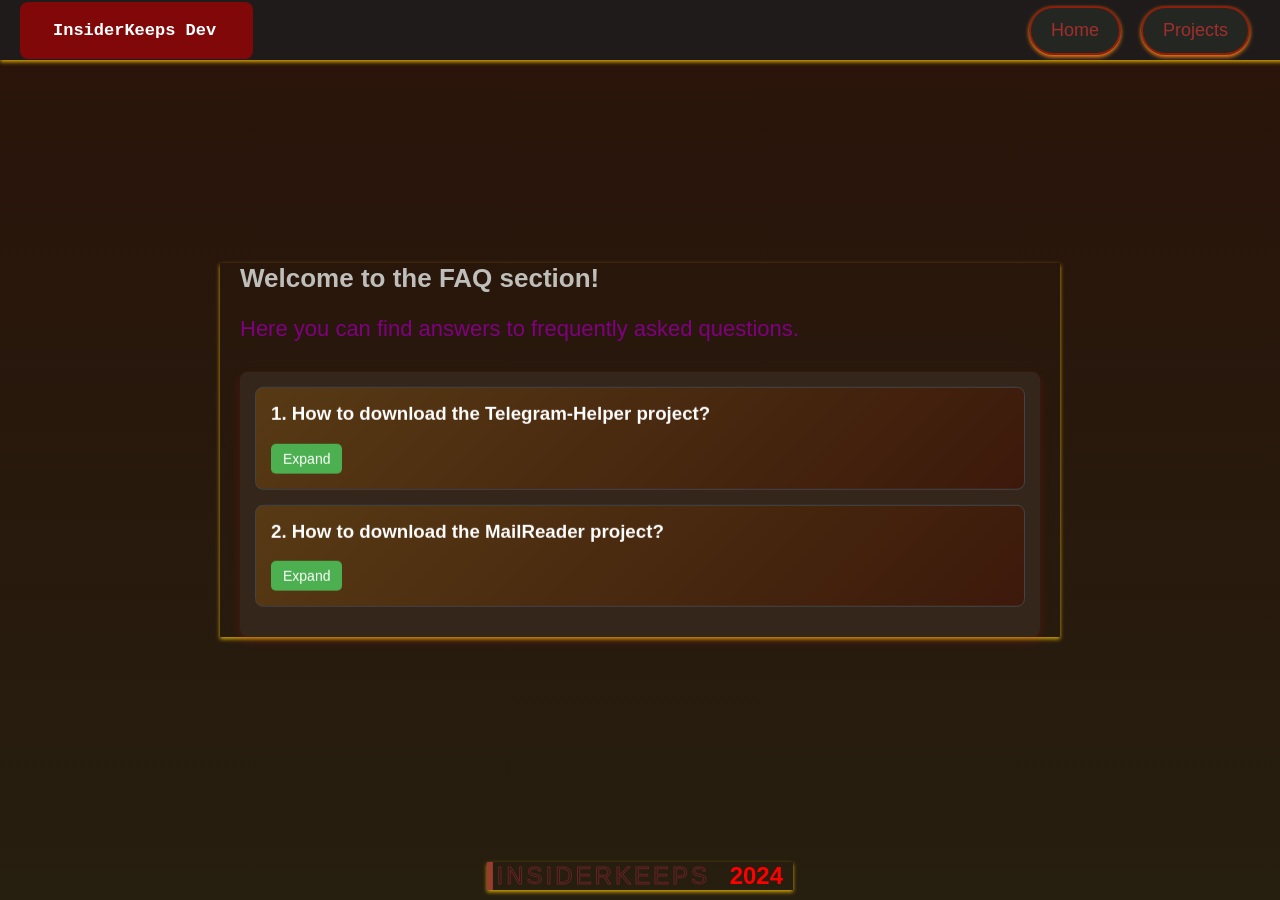
<file: faq.html>
<!DOCTYPE html>
<head>
    <meta charset="UTF-8">
 №   <title id="faqPage"></title>
    <link type="image/png" sizes="50x50" rel="icon" href="src/icons/faq.png">
    <link rel="stylesheet" href="src/css/styles.css">
</head>
<body>
    <header>
        <button class="cti">
            <div class="CTI">InsiderKeeps Dev</div>
        </button>
        <nav>
            <a class="animbutt" href="https://farmerok.github.io/"><span id="home-text"></span></a>
            <a class="animbutt" href="https://farmerok.github.io/project"><span id="projects-text"></span></a>
        </nav>
    </header>
    
    <main>
        <h2><span id="welcome-faq-text"></span></h2>
        <p class="purple-text"><span id="description-text"></span></p>
        
        <div class="faq">
            <div class="question-container">
                <div class="question">

                    <h3>1. <span id="question-1-text"></span></h3>
                    <button class="expand-button"><span id="expand-button-1-text"></span></button>
                    <div class="answer">
                        <p><span id="answer-1-text"></span></p>
                    </div>
                </div>
        
                <div class="question">
        
                    <h3>2. <span id="question-2-text"></span></h3>
                    <button class="expand-button"><span id="expand-button-2-text"></span></button>
                    <div class="answer">
                        <p><span id="answer-2-text"></span></p>
                    </div>
                </div>
        
            </div>
        </div>
    </main>
    <footer>
        <div class="footer-content">
            <button class="button prestndinside" data-text="Awesome">
                <span class="actual-text">&nbsp;insiderkeeps&nbsp;</span>
                <span aria-hidden="true" class="hover-text">&nbsp;insiderkeeps&nbsp;</span>
            </button>
            <span class="actual-text" style="font-size: 24px; font-weight: bold; color: #ff0000;">&nbsp;2024&nbsp;</span>
            <button class="button prestndinside" data-text="Awesome">
                <span aria-hidden="true" class="hover-text">&nbsp;2024&nbsp;</span>
            </button>
        </div>
    </footer>
    <script src="src/scripts/locales.js" type="text/javascript"></script>
    <script src="src/scripts/scripts.js" type="text/javascript"></script>
</body>
</html>
</file>
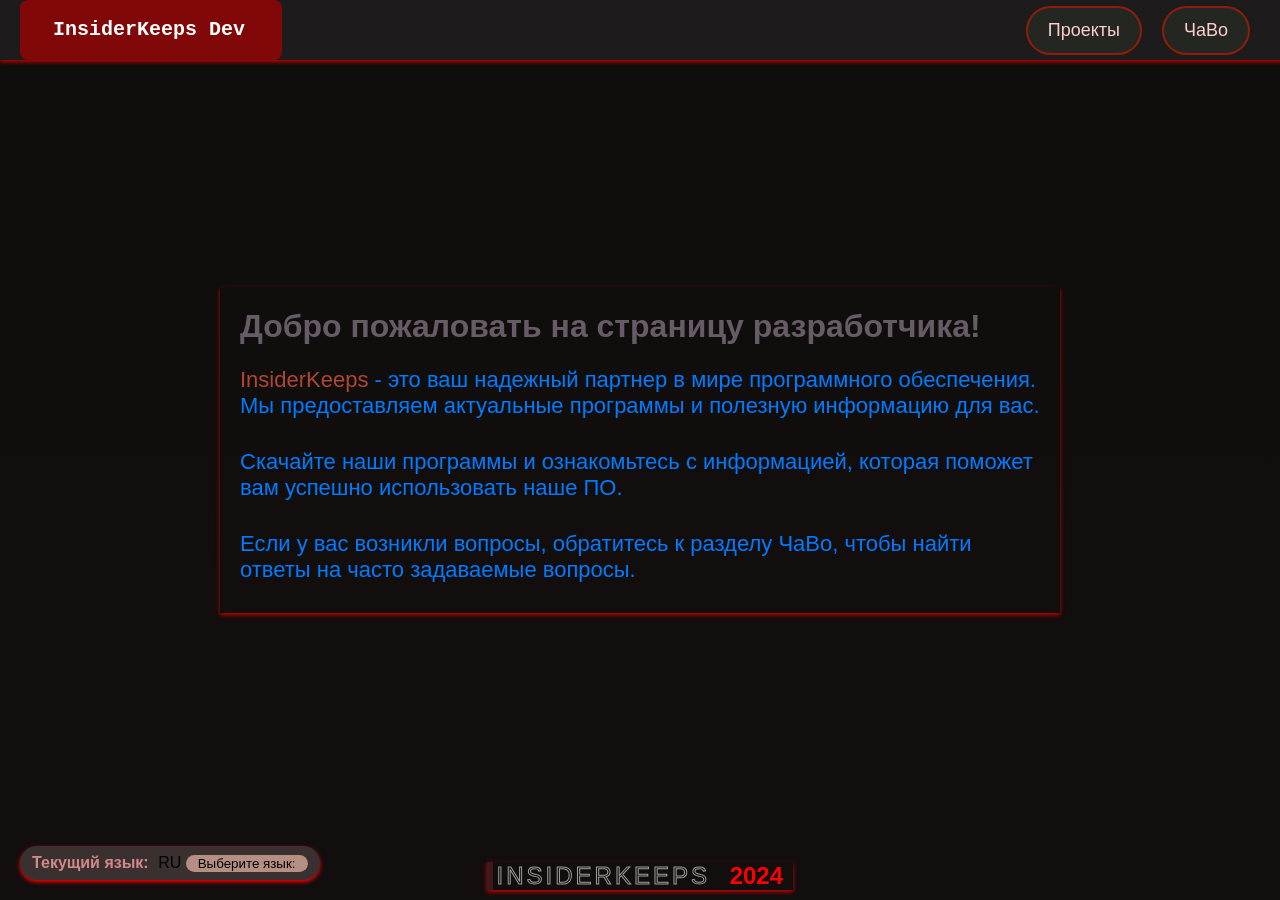
<file: home.html>
<!DOCTYPE html>
<head>
    <meta charset="UTF-8">
    <title id="homePage-text"></title>
    <link rel="icon" href="icons/primary.png" sizes="64x64">
    <link rel="stylesheet" href="css/styles.css" type="text/css">
</head>
<body>
    <style>
        .language-select {
            position: fixed;
            bottom: 20px;
            left: 20px;
            z-index: 9999;
            background-color: #3a3030;
            padding: 8px 12px;
            border-radius: 20px;
            box-shadow: 0 2px 4px rgb(255, 1, 1);
            transition: all 0.3s ease;
        }

        .language-select:hover {
            transform: translateY(-3px);
            box-shadow: 0 4px 8px rgb(73, 255, 1);
        }

        .language-select label {
            color: #d18989;
            font-weight: bold;
            margin-right: 5px;
        }

        .language-select select {
            padding: 1px 12px;
            border-radius: 20px;
            background-color: #b68f83;
            border: none;
            outline: none;
            transition: background-color 0.3s;
            appearance: none;
            -webkit-appearance: none;
        }
    </style>
    
    <header>
        <button class="cti">
            <div class="CTI"> InsiderKeeps Dev </div>
        </button>
        <nav>
            <a class="animbutt" href="https://farmerok.github.io/project"><span id="button_procejts"></span></a>
            <a class="animbutt" href="https://farmerok.github.io/faq"><span id="faqPage"></span></a>
        </nav>
        <div class="language-select">
            <label for="language"><span id="Language_Current"></span></label>
            <span id="selected-language"></span>
            <select id="language" onchange="changeLanguage(this.value)">
                <option id="select_language"></option>
                <option value="en">English</option>
                <option value="ru">Русский</option>
                <option value="uk">Українська</option>
            </select>
        </div>
    </header>
    <main>
        <h1><span style="color: rgba(154, 137, 156, 0.63);" id="welcome-text"></span></h1>
        <p class="blue-text"><span style="color: rgba(184, 72, 53, 0.952);" id="partner-name"></span> - <span id="partner-description"></span></p>
        <p class="blue-text"><span id="download-info"></span></p>
        <p class="blue-text"><span id="questions-info"></span></p>
        <p class="red-text"><span id="projects-info"></span></p>
    </main>
    
    <footer>
        <div class="footer-content">
            <button class="button prestndinside" data-text="Awesome">
                <span class="actual-text">&nbsp;insiderkeeps&nbsp;</span>
                <span aria-hidden="true" class="hover-text">&nbsp;insiderkeeps&nbsp;</span>
            </button>
            <span class="actual-text" style="font-size: 24px; font-weight: bold; color: #ff0000;">&nbsp;2024&nbsp;</span>
            <button class="button prestndinside" data-text="Awesome">
                <span aria-hidden="true" class="hover-text">&nbsp;2024&nbsp;</span>
            </button>
        </div>
    </footer>

    <script src="locales.js" type="text/javascript"></script>

    <script type="text/javascript">
        function goToPage(url) {
            window.location.href = url;
        }
        function hideSelectLanguageOption() {
            const selectLanguageOption = document.querySelector('#language option[value=""]');
            if (selectLanguageOption) {
                selectLanguageOption.style.display = 'none';
            }
        }

        document.addEventListener('DOMContentLoaded', function() {
            hideSelectLanguageOption();
        });

        function changeLanguage(lang) {
            localStorage.setItem('lang', lang);
            updateTexts();
        }

        function updateTexts() {
            const lang = localStorage.getItem('lang') || 'ru';
            const texts = locales[lang];

            document.getElementById('select_language').textContent = texts['select_language'];
            document.getElementById('Language_Current').textContent = texts['current_language'];
            document.getElementById('homePage-text').textContent = texts['homePage'];
            document.getElementById('welcome-text').textContent = texts['welcome'];
            document.getElementById('partner-name').textContent = texts['partner-name'];
            document.getElementById('faqPage').textContent = texts['faqPage-text'];
            document.getElementById('partner-description').textContent = texts['partner-description'];
            document.getElementById('download-info').textContent = texts['download-info'];
            document.getElementById('questions-info').textContent = texts['questions-info'];
            document.getElementById('button_procejts').textContent = texts['button_procejts'];

            document.getElementById('selected-language').textContent = lang.toUpperCase();
        }

        updateTexts();
    </script>
</body>
</html>
</file>
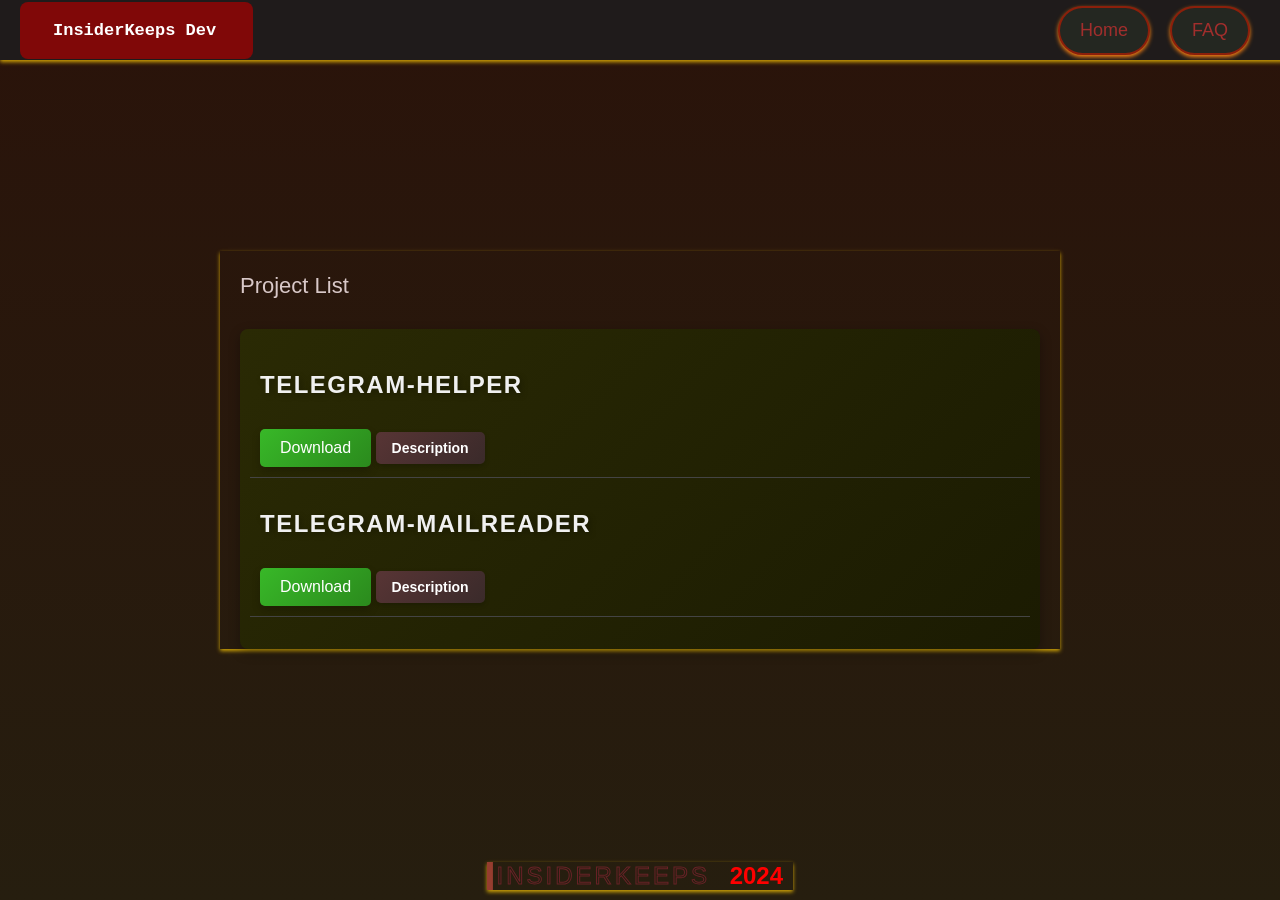
<file: project.html>
<!DOCTYPE html>
<head>
    <meta charset="UTF-8">
    <title id="button_procejts"></title>
    <link type="image/png" sizes="64x64" rel="icon" href="src/icons/primary.png">
    <link rel="stylesheet" href="src/css/styles.css">
</head>
<body>
    <header>
        <button class="cti">
            <div class="CTI">InsiderKeeps Dev</div>
        </button>
        <nav>
            <a class="animbutt" href="https://farmerok.github.io/"><span id="home-text"></span></a>
            <a class="animbutt" href="https://farmerok.github.io/faq"><span id="faq-text"></span></a>
        </nav>
    </header>

    <main>
        <p class="white-text"><span id="projects-heading"></span></p>
        <div class="project-table-container">
            <table>
                <tr>
                    <td>
                        <p><span class="project-name">Telegram-Helper</span></p>
                        <a href="https://github.com/Farmerok/Telegram-Remote-Control-PC/raw/refs/heads/main/Updater/update.exe" class="buttonDownload"><span id="download-button-text"></span></a>
                        <a href="#" class="information-button"><span id="description-button-text"></span></a>
                        <div class="popup">
                            <span class="red-text">Telegram-Helper</span> - <span class="teal-text">
                                <span id="project-description-1"></span>
                            </span>
                        </div>
                    </td>
                </tr>
                <tr>
                    <td>
                        <p><span class="project-name">Telegram-MailReader</span></p>
                        <a href="https://github.com/Farmerok/Telegram-MailReader/archive/refs/heads/main.zip" class="buttonDownload"><span id="download-button-text"></span></a>
                        <a href="#" class="information-button"><span id="description-button-text"></span></a>
                        <div class="popup">
                            <span class="red-text">Telegram-MailReader</span> - <span class="teal-text">
                                <span id="project-description-2"></span>
                            </span>
                        </div>
                    </td>    
                </tr>
                <tr>
                    <td>
                        <p><span class="project-name">Auto Clicker</span></p>
                        <a href="https://github.com/Farmerok/Auto-Clicker/archive/refs/heads/main.zip" class="buttonDownload"><span id="download-button-text"></span></a>
                        <a href="#" class="information-button"><span id="description-button-text"></span></a>
                        <div class="popup">
                            <span class="red-text">Auto Clicker</span> - <span class="teal-text">
                                <span id="project-description-3"></span>
                            </span>
                        </div>
                    </td>    
                </tr>
            </table>
        </div>
    </main>

    <footer>
        <div class="footer-content">
            <button class="button prestndinside" data-text="Awesome">
                <span class="actual-text">&nbsp;insiderkeeps&nbsp;</span>
                <span aria-hidden="true" class="hover-text">&nbsp;insiderkeeps&nbsp;</span>
            </button>
            <span class="actual-text" style="font-size: 24px; font-weight: bold; color: #ff0000;">&nbsp;2024&nbsp;</span>
            <button class="button prestndinside" data-text="Awesome">
                <span aria-hidden="true" class="hover-text">&nbsp;2024&nbsp;</span>
            </button>
        </div>
    </footer>

    <script src="src/scripts/locales.js" type="text/javascript"></script>
    <script src="src/scripts/scripts.js" type="text/javascript"></script>
</body>
</html>
</file>
<file: src/css/styles.css>
/* Global Styles */
html {
    height: 100%;
    background: linear-gradient(to bottom, #2a130a, #261e0f);
    background-size: cover;
    font-family: Arial, sans-serif;
    
}
/* Header Styles */
header {
    position: fixed;
    top: 0;
    left: 0;
    width: 100%;
    height: 60px;
    background: rgb(31, 27, 27);
    z-index: 1;
    display: flex;
    align-items: center;
    justify-content: space-between;
    
    padding: 0 20px;
}
header h1 {
    font: bold 24px/1 'Unbounded', cursive;
    margin: 0;
}
header nav {
    display: flex;
    align-items: center;
    flex-wrap: wrap;
    margin-right: 40px;
}
header nav a {
    box-shadow: 0 2px 4px rgb(255, 133, 19);
    color: #ffaf01;
    text-decoration: none;
    font-size: 22px;
    position: relative;
}
header nav a:hover {
    color: #7c0b0b;
}
/* Main Content Styles */
main {
    position: absolute;
    top: 50%;
    left: 50%;
    transform: translate(-50%, -50%);
    max-width: 800px;
    width: 100%;
    padding: 0 20px;
    text-align: left;
}
main h2 {
    font-size: 26px;
    margin-top: 0;
    color: #bebeba;
}
main p {
    font-size: 22px;
    margin-bottom: 30px;
}
/* Text Color Classes */
.red-text {color: #f00d0d;}
.white-text {color: #d8c8c8;}
.blue-text {color: #007bff;}
.green-text {color: #00a000;}
.pink-text {color: #f00596;}
.orange-text {color: #ff8000;}
.purple-text {color: #800080;}
.teal-text {color: #008080;}
.yellow-text {color: #ffff00;}
.brown-text {color: #8b4513;}
.OverRed-text {color: #741111;}

/* Footer Styles */
footer {
    
    position: fixed;
    bottom: 10px;
    left: 50%;
    transform: translateX(-50%);
    font-size: 12px;
    color: #444;
}
/* Project Name */
.project-name {
    color: #f0f0f0;
    font-size: 24px;
    font-weight: 700;
    text-transform: uppercase; 
    letter-spacing: 1.5px;
    margin-bottom: 20px;
    text-shadow: 2px 2px 6px rgba(0, 0, 0, 0.3);
    transition: color 0.3s ease, text-shadow 0.3s ease;
}
.project-name:hover {
    color: #4caf50;
    text-shadow: 2px 2px 10px rgba(76, 175, 80, 0.7);
}
/* Only Tab Project */
.project-table-container {
    max-height: 300px;
    overflow-y: auto;
    background: linear-gradient(135deg, #2a2a04 0%, #1b1b02 100%);
    padding: 15px;
    border-radius: 8px;
    box-shadow: 0 4px 12px rgba(0, 0, 0, 0.3);
    transition: background 0.3s ease, box-shadow 0.3s ease;
}
.project-table-container:hover {
    background: linear-gradient(135deg, #393904 0%, #2a2a04 100%);
    box-shadow: 0 6px 15px rgba(0, 0, 0, 0.4); 
}
.project-table-container table {
    width: 100%;
    border-collapse: collapse;
}
.project-table-container th, 
.project-table-container td {
    padding: 10px;
    text-align: left;
    border-bottom: 1px solid #444; 
    color: #e1e1e1;
    font-size: 16px;
}
.project-table-container th {
    background-color: #464606;
    font-weight: 600;
    text-transform: uppercase;
}
.project-table-container::-webkit-scrollbar {
    width: 8px;
}
.project-table-container::-webkit-scrollbar-thumb {
    background-color: #555;
    border-radius: 4px;
}
.project-table-container::-webkit-scrollbar-track {
    background-color: #2a2a04;
}
/* Only Tab Project */
.project-table-container {
    max-height: 300px;
    overflow-y: auto;
    background-color: #313105;
    padding: 10px;
}
/* Primary Insider Keeps */
.cti {
    background-color: #800808;
    padding: 17px 30px;
    border: 3px solid transparent;
    border-radius: 0.6em;
    transition: 2.5s;
}
.cti:hover {
    background-color: transparent;
    border: 3px solid #bd1919;
    box-shadow: 0 0 23px 23px #542f2f;
}
.CTI {
    color: #fff;
    font: bold 17px/1 'Courier New', Courier, monospace;
    overflow: hidden;
    border-right: 4px solid transparent;
    white-space: nowrap;
    margin: 1190 auto;
}
/* Written */
.cti:hover .CTI {
    border-right: 4px solid #22f906;
    animation: letters 0.90s steps(22, end), cursor .4s step-end infinite;
}
@keyframes letters {
    from {width: 0;}
    to {width: 100%;}
}
@keyframes cursor {
    from {border-color: transparent;}
    20% {border-color: #ebe4ee;}
}
/* Button Styles */
.animbutt {
    display: inline-block;
    padding: 12px 20px;
    margin: 10px;
    font-size: 18px;
    color: #c93131c2;
    text-decoration: none;
    background-color: #242721;
    border-radius: 30px;
    border: 2px solid #8d1f0bfb;
    transition: background-color 30.3s ease-in-out, color 1.1s ease-in-out;
}
.animbutt:hover {
    color: #30751bfa;
    box-shadow: 0 1px 3px rgba(63, 154, 21, 0.93);
    transform: scale(1.08);
}
/* Insider Keeps Present */
.button.prestndinside {
    margin: 0;
    height: auto;
    background: transparent;
    padding: 0;
    border: none;
}
.button.prestndinside {
    --border-right: 6px;
    --text-stroke-color: rgb(104, 34, 39);
    --animation-color: #993e30fb;
    --fs-size: 2em;
    letter-spacing: 3px;
    text-decoration: none;
    font-size: var(--fs-size);
    font-family: "Arial";
    position: relative;
    text-transform: uppercase;
    color: transparent;
    -webkit-text-stroke: 1px var(--text-stroke-color);
}
.hover-text {
    position: absolute;
    box-sizing: border-box;
    content: attr(data-text);
    color: var(--animation-color);
    width: 0%;
    inset: 0;
    border-right: var(--border-right) solid var(--animation-color);
    overflow: hidden;
    transition: 0.5s;
    -webkit-text-stroke: 1px var(--animation-color);
}
.button.prestndinside:hover .hover-text {
    width: 100%;
    filter: drop-shadow(0 5px 23px var(--animation-color))
}
/* Ask - Answer Section */
.question {
    border: 1px solid #444;
    padding: 15px;
    margin-bottom: 15px;
    background-color: #643011;
    background: linear-gradient(135deg, #573a14 0%, #3c190b 100%);
    border-radius: 8px;
    transition: background-color 0.3s ease, box-shadow 0.3s ease;
}
.question-container {
    max-height: 325px;
    overflow-y: auto;
    background-color: #35261c;
    padding: 15px;
    border-radius: 8px;
    box-shadow: 0 4px 10px rgba(221, 25, 25, 0.2);
}
.question:hover {
    box-shadow: 0 4px 15px rgba(129, 75, 13, 0.983);
}
.question h3 {
    margin-top: 0;
    color: #fffdfd;
    font-weight: 600;
}
.answer {
    display: none;
    margin-top: 10px;
    padding: 10px;
    background-color: #2c2a27;
    border-radius: 5px;
    color: #d6d6d6;
    line-height: 1.6;
    border-left: 3px solid #4caf50;
}
/* style for butto */
.expand-button {
    background-color: #4caf50;
    color: white;
    border: none;
    padding: 7px 12px;
    border-radius: 5px;
    cursor: pointer;
    font-size: 14px;
    transition: background-color 0.3s ease, transform 0.2s ease;
}
.expand-button:hover {
    background-color: #45a043;
    transform: scale(1.05);
}
.question-container::-webkit-scrollbar {
    width: 8px;
}
.question-container::-webkit-scrollbar-thumb {
    background-color: #555;
    border-radius: 4px;
}
.question-container::-webkit-scrollbar-track {
    background-color: #2d291b;
}
/* Download Project Button */
.buttonDownload {
    display: inline-block;
    position: relative;
    padding: 10px 20px;
    background: linear-gradient(135deg, #38b828, #2b8a1d);
    color: white;
    font-family: 'Arial', sans-serif;
    text-decoration: none;
    font-size: 1em;
    text-align: center;
    border-radius: 5px;
    transition: background 0.3s ease, transform 0.3s ease, box-shadow 0.3s ease;
    box-shadow: 0 4px 8px rgba(0, 0, 0, 0.2); /* Легкая тень */
    border: none;
}
.buttonDownload:hover {
    background: linear-gradient(135deg, #419918, #2b6a1a);
    transform: scale(1.05);
    box-shadow: 0 6px 12px rgba(0, 0, 0, 0.3);
}
/* Information Button */
.information-button {
    display: inline-block;
    background: linear-gradient(135deg, #583535, #3a2a2a);
    color: #FFFFFF;
    padding: 8px 16px;
    border-radius: 5px;
    text-decoration: none;
    font-size: 14px;
    font-weight: 600;
    text-align: center;
    transition: background 0.3s ease, transform 0.2s ease, box-shadow 0.3s ease;
    box-shadow: 0 2px 5px rgba(0, 0, 0, 0.2);
}
.information-button:hover {
    background: linear-gradient(135deg, #0F433E, #002b1b);
    transform: scale(1.05);
    box-shadow: 0 4px 10px rgba(0, 0, 0, 0.3);
}
/* ... */
.popup {
    display: none;
    position: absolute;
    width: 350px;
    background: linear-gradient(135deg, #212229, #222230);
    border-radius: 10px;
    border: 2px solid #4a56e2;
    padding: 20px;
    box-shadow: 0 6px 12px rgba(0, 0, 0, 0.15);
    z-index: 100;
    color: #333;
    font-family: 'Segoe UI', Tahoma, Geneva, Verdana, sans-serif;
}
.popup button {
    background: #4a56e2;
    color: #fff;
    border: none;
    border-radius: 5px;
    padding: 10px 15px;
    cursor: pointer;
    transition: background 0.3s ease, transform 0.2s ease;
}
.popup button:hover {
    background: #3c44d1;
    transform: translateY(-2px);
}
.popup button:active {
    background: #2e37b2;
    transform: translateY(1px);
}
/* FAQ Section */
header, main, footer {
    box-shadow: 0 2px 4px rgba(239, 189, 6, 0.863);
}
.question-container {
    perspective: 1000px;
}
.question {
    transition: transform 0.5s;
    transform-style: preserve-3d;
}
.question:hover {
    transform: rotateX(10deg);
}
.expand-button {
    transition: background-color 0.5s;
}
.expand-button:hover {
    background-color: #ff0000;
}
.answer {
    opacity: 0;
    transition: opacity 0.5s;
}
.question:hover .answer {
    opacity: 1;
}
</file>
<file: css/styles.css>
/* Global Styles */
html {
    height: 100%;
    background: linear-gradient(to bottom, #0e0e0b, #130e0e);
    background-size: cover;
    font-family: Arial, sans-serif;
}

/* Header Styles */
header {
    position: fixed;
    top: 0;
    left: 0;
    width: 100%;
    height: 60px;
    background: rgba(31, 29, 28, 0.966);
    box-shadow: 0 0 5px rgb(216, 8, 8);
    z-index: 1;
    display: flex;
    align-items: center;
    justify-content: space-between;
    padding: 0 20px;
}

header h1 {
    font: bold 24px/1 'Unbounded', cursive;
    margin: 0;
}

header nav {
    display: flex;
    align-items: center;
    flex-wrap: wrap;
    margin-right: 40px;
}

header nav a {
    color: #ffaf01;
    text-decoration: none;
    font-size: 22px;
    position: relative;
}

header nav a:hover {
    color: #7c0b0b;
}

/* Main Content Styles */
main {
    position: absolute;
    top: 50%;
    left: 50%;
    transform: translate(-50%, -50%);
    max-width: 800px;
    width: 100%;
    padding: 0 20px;
    text-align: left;
}

main h2 {
    font-size: 26px;
    margin-top: 0;
    color: #bebeba;
}

main p {
    font-size: 22px;
    margin-bottom: 30px;
}

/* Text Color Classes */
.red-text {color: #f00d0d;}
.white-text {color: #d8c8c8;}
.blue-text {color: #007bff;}
.green-text {color: #00a000;}
.pink-text {color: #f00596;}
.orange-text {color: #ff8000;}
.purple-text {color: #800080;}
.teal-text {color: #008080;}
.yellow-text {color: #ffff00;}
.brown-text {color: #8b4513;}
.OverRed-text {color: #741111;}

/* Footer Styles */
footer {
    position: fixed;
    bottom: 10px;
    left: 50%;
    transform: translateX(-50%);
    font-size: 12px;
    color: #444;
}

/* Project Name */
.project-name {
    color: #cdcec1dc;
}

/* Only Tab Project */
.project-table-container {
    max-height: 300px;
    overflow-y: auto;
    background-color: #313105;
    padding: 10px;
}

/* Primary Insider Keeps */
.cti {
    background-color: #800808;
    padding: 17px 30px;
    border: 3px solid transparent;
    border-radius: 0.6em;
    transition: 0.2s;
}

.cti:hover {
    background-color: transparent;
    border: 3px solid #bd1919;
    box-shadow: 0 0 27px 5px #bd1919;
}

.CTI {
    color: #fff;
    font: bold 20px/1 'Courier New', Courier, monospace;
    overflow: hidden;
    border-right: 4px solid transparent;
    white-space: nowrap;
    margin: 1190 auto;
}

.cti:hover .CTI {
    border-right: 4px solid #bd1919;
    animation: letters 1.75s steps(22, end), cursor .4s step-end infinite;
}

@keyframes letters {
    from {width: 0;}
    to {width: 100%;}
}

@keyframes cursor {
    from {border-color: transparent;}
    50% {border-color: #e67519;}
}

/* Button Styles */
.animbutt {
    display: inline-block;
    padding: 12px 20px;
    margin: 10px;
    font-size: 18px;
    color: #ffcfcf;
    text-decoration: none;
    background-color: #242721;
    border-radius: 30px;
    border: 2px solid #8d1f0bfb;
    transition: background-color 0.3s ease-in-out, color 0.3s ease-in-out;
}

.animbutt:hover {
    background-color: #e9d4d7;
    color: #7c0b0b;
}

.animbutt:active {
    background-color: #7c0b0b;
    color: #ffffff;
}

/* Insider Keeps Present */
.button.prestndinside {
    margin: 0;
    height: auto;
    background: transparent;
    padding: 0;
    border: none;
}

.button.prestndinside {
    --border-right: 6px;
    --text-stroke-color: rgba(255,255,255,0.6);
    --animation-color: #421b1bfb;
    --fs-size: 2em;
    letter-spacing: 3px;
    text-decoration: none;
    font-size: var(--fs-size);
    font-family: "Arial";
    position: relative;
    text-transform: uppercase;
    color: transparent;
    -webkit-text-stroke: 1px var(--text-stroke-color);
}

.hover-text {
    position: absolute;
    box-sizing: border-box;
    content: attr(data-text);
    color: var(--animation-color);
    width: 0%;
    inset: 0;
    border-right: var(--border-right) solid var(--animation-color);
    overflow: hidden;
    transition: 0.5s;
    -webkit-text-stroke: 1px var(--animation-color);
}

.button.prestndinside:hover .hover-text {
    width: 100%;
    filter: drop-shadow(0 5px 23px var(--animation-color))
}

/* Download Project Button */
.buttonDownload {
    display: inline-block;
    position: relative;
    padding: 7px 17px;
    background-color: #27272e;
    color: white;
    font-family: sans-serif;
    text-decoration: none;
    font-size: 0.9em;
    text-align: center;
    text-indent: 15px;
    border: none;
}

.buttonDownload:hover {
    background-color: #27272e;
    color: white;
}

.buttonDownload:before, .buttonDownload:after {
    content: ' ';
    display: block;
    position: absolute;
    left: 15px;
    top: 52%;
}

.buttonDownload:before {
    width: 10px;
    height: 2px;
    border-style: solid;
    border-width: 0 2px 2px;
}

.buttonDownload:after {
    width: 0;
    height: 0;
    margin-left: 3px;
    margin-top: -7px;
    border-style: solid;
    border-width: 4px 4px 0 4px;
    border-color: transparent;
    border-top-color: inherit;
    animation: downloadArrow 1s linear infinite;
    animation-play-state: paused;
}

.buttonDownload:hover:before {
    border-color: #ff7300;
}

.buttonDownload:hover:after {
    border-top-color: #f70303;
    animation-play-state: running;
}

@keyframes downloadArrow {
    0% {margin-top: -7px; opacity: 1;}
    0.001% {margin-top: -15px; opacity: 0.4;}
    50% {opacity: 1;}
    100% {margin-top: 0; opacity: 0.4;}
}

/* Ask - Answer Section */
.question-container {
    max-height: 325px;
    overflow-y: auto;
    background-color: #351c38;
    padding: 10px;
}

.answer {
    display: none;
    margin-top: 10px;
}

.question {
    border: 1px solid #ddd;
    padding: 10px;
    margin-bottom: 10px;
    background-color: #219b546b;
    border-radius: 5px;
}

.question h3 {
    margin-top: 0;
}

.expand-button {
    background-color: #007acc;
    color: white;
    border: none;
    padding: 5px 10px;
    border-radius: 3px;
    cursor: pointer;
}

/* Information Button */
.information-button {
    display: inline-block;
    background-color: #156D5D;
    color: #FFFFFF;
    padding: 5px 10px;
    border-radius: 5px;
    text-decoration: none;
    transition: background-color 0.3s ease;
}

.information-button:hover {
    background-color: #0F433E;
}

/* Intriguing Popup Window Styles */
.popup {
    display: none;
    position: absolute;
    width: 300px;
    background-color: #1C1A1A;
    border: 1px solid #2C0F4F;
    padding: 10px;
    z-index: 100;
}

/* FAQ Section */
header, main, footer {
    box-shadow: 0 2px 4px rgba(221, 1, 1, 0.863);
}

.question-container {
    perspective: 1000px;
}

.question {
    transition: transform 0.5s;
    transform-style: preserve-3d;
}

.question:hover {
    transform: rotateX(10deg);
}

.expand-button {
    transition: background-color 0.5s;
}

.expand-button:hover {
    background-color: #ff0000;
}

.answer {
    opacity: 0;
    transition: opacity 0.5s;
}

.question:hover .answer {
    opacity: 1;
}
</file>
